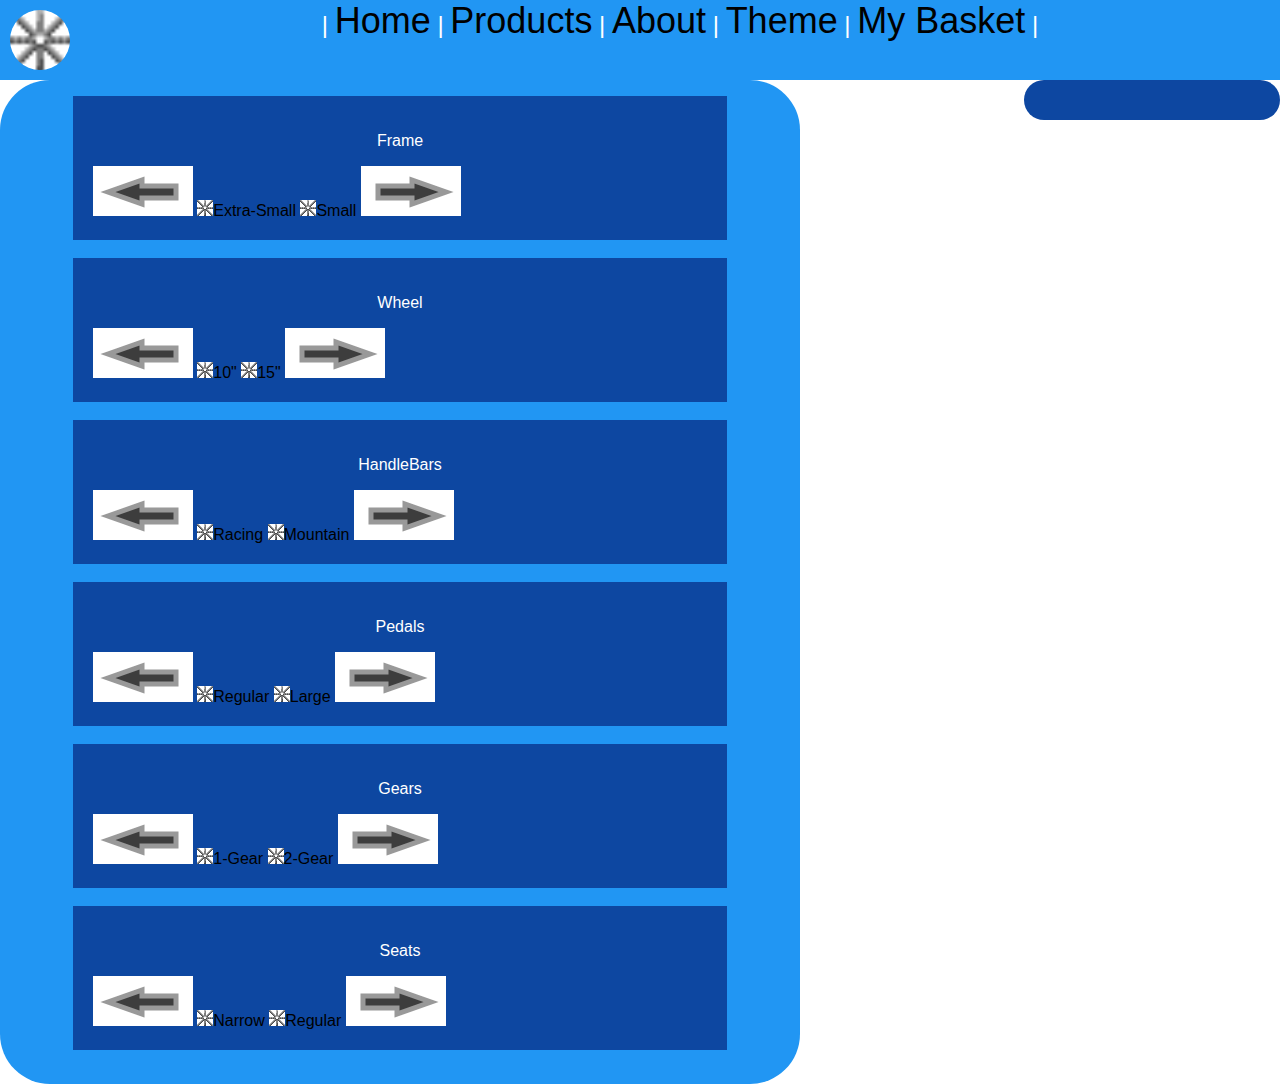
<file: multiswitch/index.html>
<!doctype>
<html>
<head>
<title>Multi_Switch</title>
<link rel="stylesheet" type="text/css" href="styles/styles.css" />
<link rel="icon" href="media/imgs/logo.png" />
<meta name="author" content="Jack Stevenson" />
<meta name="description" content="Gear in Rear" />
<meta charset="UTF-8" />
<meta name="keywords" content="" />
<script src="js/jquery.min.js" type="text/javascript"></script>
</head>
<body>
<!--<noscript>
<h1 class="nojs">THIS SITE REQUIRES JAVASCRIPT. PLEASE ENABLE JAVASCRIPT TO ACCESS THE CONTENT</h1>
</noscript>-->
<nav class="fgcolorBclass textcolorclass">
<!--
TODO make icons when screensize is mobile 
TODO restrict front and bck access
-->
<ul id="nav-list" >
<img id="navBarLogo" src="media/imgs/logo.png">
  |  
<wrapper>
<li><a id="linkHome" href="index.html">Home</a></li>  |  
<li><a id="linkProducts" href="product.html">Products</a></li>  |  
<li><a id="linkAbout" href="about.html">About</a></li>  |  
<li><a id="linkUserHome" href="theme.html">Theme</a></li>  | 
<li><a id="linkUserBasket" href="basket.html">My Basket</a></li>  |  
</wrapper>
</ul>
</nav>
<main>
<section id="shop" class="left round fgcolorBclass">
<itemgroup class="fgcoloraclass">
	<p class="centerHead textcolorclass">Frame</p>
	<item id="framesLeft">
		<img src="media/imgs/left.png" />
	</item>
	<item id="frames1"><img id="img1" src="media/imgs/logo.png" /><span id="label1">Extra-Small</span></item>
	<item id="frames2"><img id="img2" src="media/imgs/logo.png" /><span id="label2">Small</span></item>
	<item id="framesRight">
		<img src="media/imgs/right.png" />
	</item>
</itemgroup>
<br>
<itemgroup class="fgcoloraclass">
	<p class="centerHead textcolorclass">Wheel</p>
	<item id="wheelsLeft">
		<img src="media/imgs/left.png" />
	</item>
	<item id="wheels1"><img id="img3" src="media/imgs/logo.png" /><span id="label3">10"</span></item>
	<item id="wheels2"><img id="img4" src="media/imgs/logo.png" /><span id="label4">15"</span></item>
	<item id="wheelsRight">
		<img src="media/imgs/right.png" />
	</item>
</itemgroup>
<br>
<itemgroup class="fgcoloraclass">
	<p class="centerHead textcolorclass">HandleBars</p>
	<item id="barsLeft">
		<img src="media/imgs/left.png" />
	</item>
	<item id="bars1"><img id="img5" src="media/imgs/logo.png" /><span id="label5">Racing</span></item>
	<item id="bars2"><img id="img6" src="media/imgs/logo.png" /><span id="label6">Mountain</span></item>
	<item id="barsRight">
		<img src="media/imgs/right.png" />
	</item>
</itemgroup>
<br>
<itemgroup class="fgcoloraclass">
	<p class="centerHead textcolorclass">Pedals</p>
	<item id="pedalsLeft">
		<img src="media/imgs/left.png" />
	</item>
	<item id="pedals1"><img id="img7" src="media/imgs/logo.png" /><span id="label7">Regular</span></item>
	<item id="pedals2"><img id="img8" src="media/imgs/logo.png" /><span id="label8">Large</span></item>
	<item id="pedalsRight">
		<img src="media/imgs/right.png" />
	</item>
</itemgroup>
<br>
<itemgroup class="fgcoloraclass">
	<p class="centerHead textcolorclass">Gears</p>
	<item id="gearLeft">
		<img src="media/imgs/left.png" />
	</item>
	<item id="gear1"><img id="img9" src="media/imgs/logo.png" /><span id="label9">1-Gear</span></item>
	<item id="gear2"><img id="img0" src="media/imgs/logo.png" /><span id="label0">2-Gear</span></item>
	<item id="gearRight">
		<img src="media/imgs/right.png" />
	</item>
</itemgroup>
<br>
<itemgroup class="fgcoloraclass">
	<p class="centerHead textcolorclass">Seats</p>
	<item id="seatLeft">
		<img src="media/imgs/left.png" />
	</item>
	<item id="seat1"><img id="img10" src="media/imgs/logo.png" /><span id="label10">Narrow</span></item>
	<item id="seat2"><img id="img11" src="media/imgs/logo.png" /><span id="label11">Regular</span></item>
	<item id="seatRight">
		<img src="media/imgs/right.png" />
	</item>
</itemgroup>
<br>
</section>
<aside id="price" class="right round fgcoloraclass">
</aside>
</main>
<footer id="site-footer">
</footer>
</body>
<script src="js/homePopulation.js" type="text/javascript"></script>
<script src="js/changeColor.js" type="text/javascript"></script>
</html>
</file>
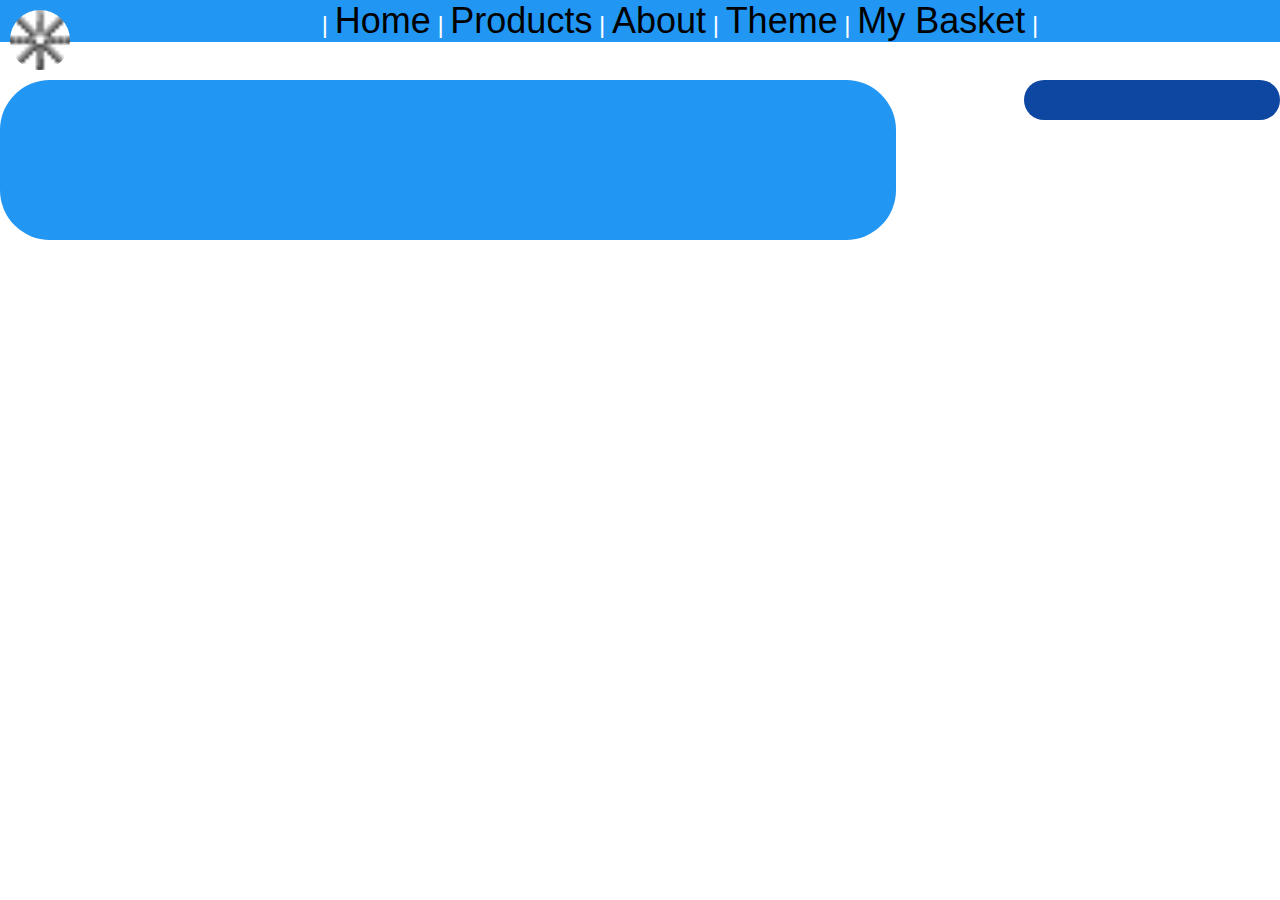
<file: multiswitch/basket.html>
<!doctype html>
<html>
<head>
<title>Multi_Switch</title>
<link rel="stylesheet" type="text/css" href="styles/styles.css" />
<link rel="icon" href="media/imgs/logo.png" />
<meta name="author" content="Jack Stevenson" />
<meta name="description" content="Gear in Rear" />
<meta charset="UTF-8" />
<meta name="keywords" content="" />
<script src="js/jquery.min.js" type="text/javascript"></script>

</head>
<body class="bgcolorclass textcolorclass">
<!--<noscript>
<h1 class="nojs">THIS SITE REQUIRES JAVASCRIPT. PLEASE ENABLE JAVASCRIPT TO ACCESS THE CONTENT</h1>
</noscript>-->
<nav>
<!--
TODO make icons when screensize is mobile 
TODO restrict front and bck access
-->
<ul id="nav-list" class="fgcolorBclass">
<img id="navBarLogo" src="media/imgs/logo.png">
  |  
<wrapper>
<li><a id="linkHome" href="index.html">Home</a></li>  |  
<li><a id="linkProducts" href="product.html">Products</a></li>  |  
<li><a id="linkAbout" href="about.html">About</a></li>  |  
<li><a id="linkUserHome" href="theme.html">Theme</a></li>  |   
<li><a id="linkUserBasket" href="basket.html">My Basket</a></li>  |  
</wrapper>
</ul>
</nav>
<main>
<section id="basket" class="left round fgcolorBclass">
</section>
<aside id="price" class="right round fgcolorAclass">
</aside>
</main>
</body>
<script src="js/basketHelper.js" type="text/javascript"></script>
<script src="js/changeColor.js" type="text/javascript"></script>
</html>
</file>
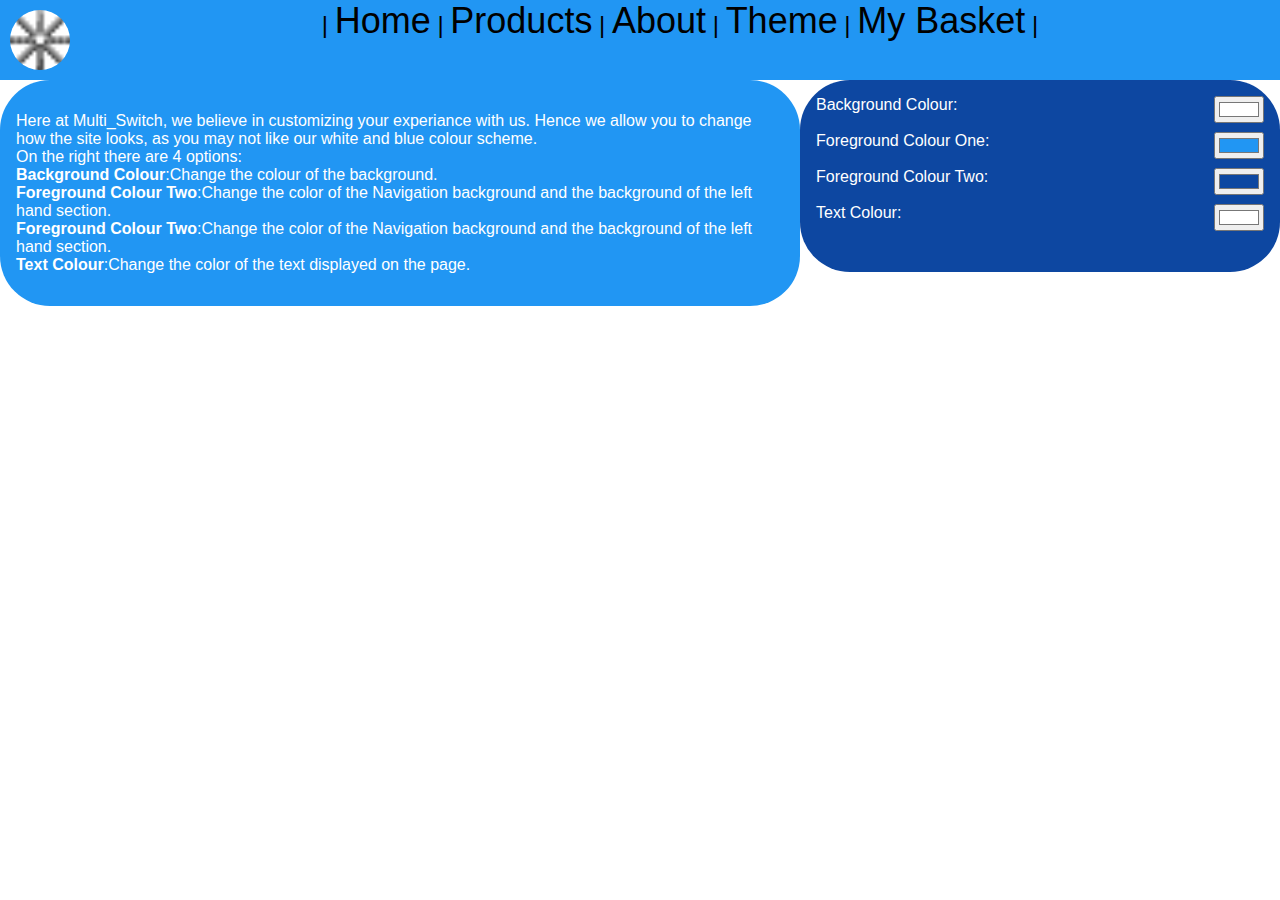
<file: multiswitch/theme.html>
<!doctype>
<html>
<head>
<title>Multi_Switch</title>
<link rel="stylesheet" type="text/css" href="styles/styles.css" />
<link rel="icon" href="media/imgs/logo.png" />
<meta name="author" content="Jack Stevenson" />
<meta name="description" content="Gear in Rear" />
<meta charset="UTF-8" />
<meta name="keywords" content="" />
<script src="js/jquery.min.js" type="text/javascript"></script>
<script src="js/changeColor.js" type="text/javascript"></script>
</head>
<body class="bgcolorclass">
<!--<noscript>
<h1 class="nojs">THIS SITE REQUIRES JAVASCRIPT. PLEASE ENABLE JAVASCRIPT TO ACCESS THE CONTENT</h1>
</noscript>-->
<nav class="fgcolorBclass">
<!--
TODO make icons when screensize is mobile 
TODO restrict front and bck access
-->
<ul id="nav-list">
<img id="navBarLogo" src="media/imgs/logo.png">
  |  
<wrapper>
<li><a id="linkHome" href="index.html">Home</a></li>  |  
<li><a id="linkProducts" href="product.html">Products</a></li>  |  
<li><a id="linkAbout" href="about.html">About</a></li>  |  
<li><a id="linkUserHome" href="theme.html">Theme</a></li>  |   
<li><a id="linkUserBasket" href="basket.html">My Basket</a></li>  |  
</wrapper>
</ul>
</nav>
<main>
<section id="theme" class="inline round left fgcolorBclass">
<p class="buffer textcolorclass">Here at Multi_Switch, we believe in customizing your experiance with us. Hence we allow you to change how the site looks, as you may not like our white and blue colour scheme.<br>
On the right there are 4 options:<br>
<strong>Background Colour</strong>:Change the colour of the background.<br>
<strong>Foreground Colour Two</strong>:Change the color of the Navigation background and the background of the left hand section.<br>
<strong>Foreground Colour Two</strong>:Change the color of the Navigation background and the background of the left hand section.<br>
<strong>Text Colour</strong>:Change the color of the text displayed on the page.</p>
</section>
<section id="colorChanger" class="inline round right fgcolorAclass">
<form action="javascript:void(1)">
<label for="bgcolor" name="bgcolor" class="textcolorclass">Background Colour:</label>
<input id="bgcolor" type="color" value="#FFFFFF" name="bgcolor" class="right"/><br><br>
<label for="fgcolorA" name="fgcolorA" class="textcolorclass">Foreground Colour One:</label>
<input id="fgcolorA" type="color" value="#2196f3" name="fgcolorA" class="right"/><br><br>
<label for="fgcolorB" name="fgcolorB" class="textcolorclass">Foreground Colour Two:</label>
<input id="fgcolorB" type="color" value="#0d47a1" name="fgcolorB" class="right"/><br><br>
<label for="textcolor" name="textcolor" class="textcolorclass">Text Colour:</label>
<input id="textcolor" type="color" value="#FFFFFF" name="textcolor" class="right"/><br><br>
</form>
</section>
</main>
<footer id="site-footer">
</footer>
</body>
</html>
</file>
<file: multiswitch/styles/styles.css>
/*
 * Full size page
 */
body
{
	margin:0px;
	font-size:1em;
	font-family:Arial;
}
a, ul
{
	text-decoration:none;
	font-size:1.5em;
	text-align:center;
}
li
{
	display:inline;
}
ul li a:hover
{
	background-color:#0d47a1;
}
nav
{
	width:100%;
	min-height:80px;
	padding:0px;
	margin:0px;
}
ul
{
	padding:0px;
	margin-top:0px;
}
itemGroup
{
	width:80%;
	padding:20px;
	margin:auto;
	min-height:50px;
	height:auto;
	display:block;
}
item
{
	display:inline;
	width:15%;
	margin:0;
	height:1140px;
}
item:hover
{
	background-color:#FF0000;
}
a:hover{
	color:#FFFFFF;
	background-color:#0d47a1;
}
a{
	color:#000000;
}


#login
{
	text-align:center;
	vertical-align:center;
}

#navBarLogo
{
	padding:10px;
	width:60px;
	height:60px;
	float:left;
	border-radius:60px;
}

#basket
{
	position:relative;
	min-height:160px;
	min-width:70%;
	display:block;
}

#shop
{
	position:relative;
	min-height:160px;
	max-width:70%;
	min-width:60%;
	display:inline;
	padding:1em;
}

#price
{
	min-height:40px;
	min-width:20%;
}
#profile
{
	min-width:40%;
	padding:1em;
}

#colorChanger
{
	min-width:35%;
	padding:1em;
}
#profilepic
{
	height:50px;
	width:50px;
	text-align:center;
	vertical-align:center;
}
#DeliveryMap
{
	height:100%;
	width:100%;
	text-align:center;
}
#mapFrame
{
	width:400px;
	height:400px;
	
}
#theme
{
	width:60%;
	padding:1em;
}
#productsList
{
	padding:1em;
}
#productInfo
{
	padding:2em;
}

.right
{
	float:right;
}
.left
{
	float:left;
}
.round
{
	border-radius:50px;
}
.inline
{
	display:inline;
}
.block
{
	display:block;
}
.fgcolorAclass
{
	background-color:#0d47a1;
}
.fgcolorBclass
{
	background-color:#2196f3;
}
.bgcolorclass
{
	background-color:#FFFFFF;
}
.textcolorclass
{
	color:#FFFFFF;
}
.centerHead
{
	text-align:center;
	vertical-align:center;
}
.small-text
{
	font-size:.5em;
}

@media screen and (max-width:1000px){
	
}

@media screen and (max-width:600px){
	
}

@media screen and (max-width:400px){
	
}
</file>
